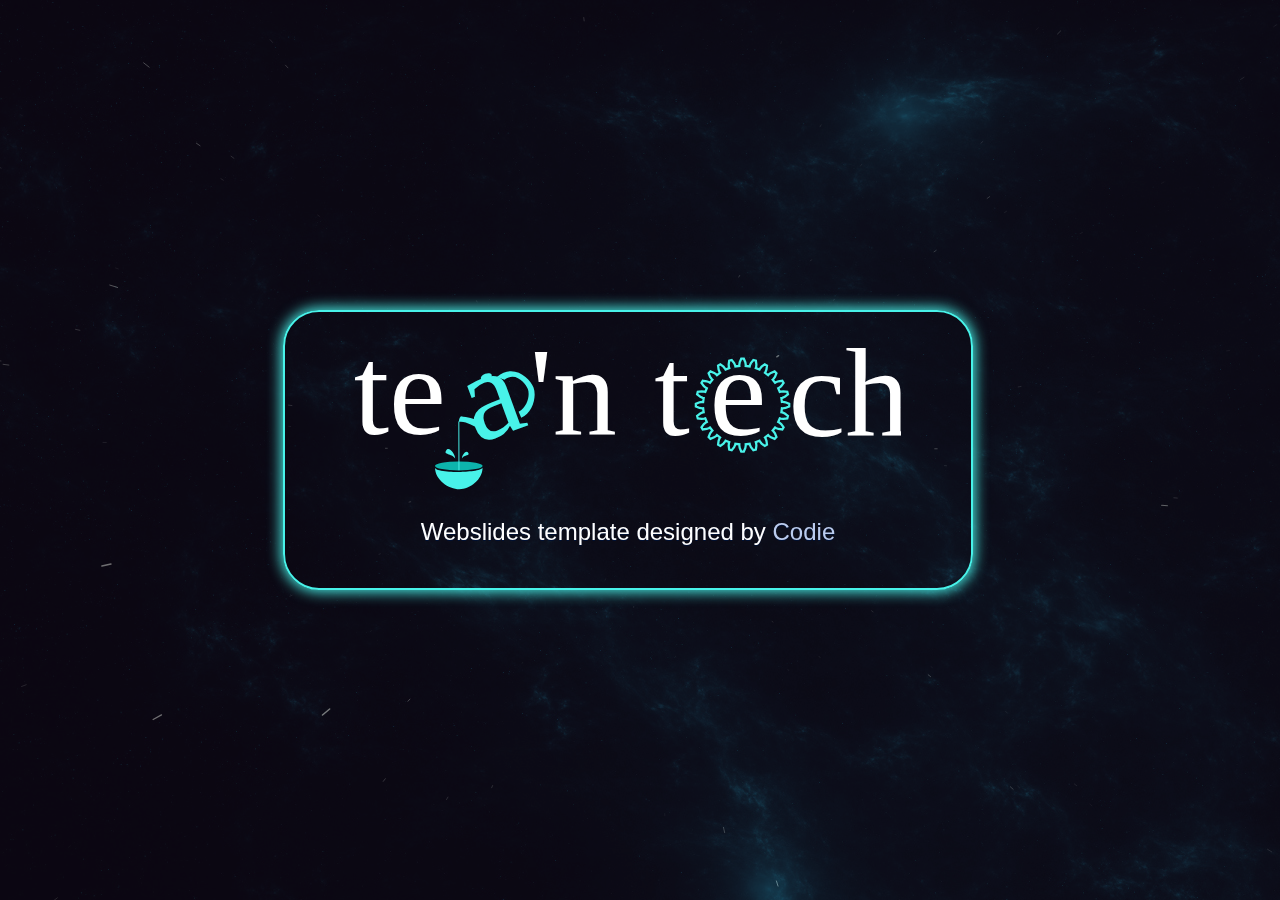
<file: index.html>
<!doctype html>
<html lang="en" prefix="og: http://ogp.me/ns#">

<head>
  <meta charset="utf-8">
  <meta name="viewport" content="width=device-width, initial-scale=1">

  <!-- SEO -->
  <title>Warp Webslides Template</title>
  <meta name="description" content="">

  <!-- Google Fonts -->
  <link
    href="https://fonts.googleapis.com/css?family=Roboto:100,100i,300,300i,400,400i,700,700i%7CMaitree:200,300,400,600,700&amp;subset=latin-ext"
    rel="stylesheet">

  <!-- CSS WebSlides -->
  <link rel="stylesheet" type='text/css' media='all' href="./css/webslides.css">

  <!-- Typewriter -->
  <script src="./js/typewriter.min.js"></script>

  <!-- JQUERY -->
  <script src="./js/jquery.min.js "></script>

  <!-- HIGHLIGHTS (code highlighting) -->
  <link rel="stylesheet" href="./css/highlight.css">
  <script src="./js/highlight.min.js"></script>

  <!-- Warpspeed -->
  <script src="./js/warpspeed.min.js"></script>

  <!-- JS -->
  <link rel="stylesheet" href="./css/tnt-webslides.css">
  <script src="./js/d3.min.js"></script>
  <script src="./js/tnt-webslides.js"></script>

</head>

<body style="background-image: url(./pix/background-large.jpg);">

  <canvas height="100%" width="100%" id="warp-slide" style="  
  position: absolute;
  display:  block;
  top: 0px;
  bottom: 0px;
  height: 100%;
  width: 100%;
opacity: 0.7;  ">
  </canvas>

  <main role="main">
    <article id="webslides" class="horizontal">

      <!-- SLIDE -->
      <section class="bg-apple warp">

        <div class="wrap aligncenter main-title-div">

          <div>
            <a href="https://www.youtube.com/channel/UCba194Pls_bHSqWoWMGoyzA">
              <img style="height:100%" src="./pix/tnt-logo-space.svg">
            </a>
          </div>
          <br>
          <!-- <hr> -->
          <div style=" padding-left: 1em; padding-right: 1em;">
            <div>
              <p class="text-intro">
                Webslides template designed by <a href="https://www.linkedin.com/in/constantin-diez/">Codie </a>
              </p>
            </div>
          </div>

        </div>

      </section>

      <!-- SLIDE -->
      <section class="bg-apple warp">
        <div class="warp aligncenter">
          <h1><strong>Why Webslides?</strong></h1>
        </div>
      </section>

      <!-- SLIDE -->
      <section class="bg-apple warp">
        <div class="wrap size-75">
          <h2>
            <strong>Interactive 3D Graphs</strong>
          </h2>
          <p>Playful and interactive discovery helps understanding</p>
          <div>
            <button onClick='loadIFrame(this,"./pix/car-frame.html","100%","720px")'>
              Load Graph
            </button>
          </div>
        </div>
      </section>

      <!-- SLIDE -->
      <section class="bg-apple warp">
        <div class="grid vertical-align size-60">
          <div class="column">
            <h1 class="left-item"><strong>Beautiful Slides</strong></h1>
          </div>
          <div class="column">
            <ul>
              <li class="right-item">
                <strong>Stunning</strong>
                <p>
                  Design living slides and discover
                  knowledge through playfulness.
                </p>
              </li>
              <li class="right-item">
                <strong>Efficient</strong>
                <p>
                  Clean and concise forces you to
                  transmit lean messages.
                </p>
              </li>
            </ul>
          </div>
        </div>
      </section>

      <!-- SLIDE -->
      <section class="bg-apple warp">
        <span class="background-left-bottom shadow-cyan-3"
          style="background-image:url('./pix/persons-jack-ma-small.png');"></span>

        <div class="grid size-80">

          <div class="column">
            <!-- empty -->
          </div>

          <div class="column space-container shadow-cyan-8">
            <blockquote class="text-quote">
              <p>I think we should teach our kids how to be more innovative, how to be more creative, and how to be
                more constructive, all the things machines can’t do.</p>
              <p><cite>Jack Ma (Alibaba Group Founder)</cite></p>
            </blockquote>
          </div>

        </div>
      </section>

      <!-- SLIDE -->
      <section class="bg-apple warp">
        <div class="wrap size-80">
          <div style="height: 70vh;">

            <h1 class="txt-center">
              <strong>Expandable Tabs</strong>
            </h1>

            <div class="tabs-animated">
              <div class="tab">
                <a href="#" style="font-size: 1.5em;">
                  <strong>
                    Passion
                  </strong>
                </a>
                <div class="content center-items-flex">
                  <ul class="list-tnt">
                    <li>Find a topic you love</li>
                    <li>Master it</li>
                    <li>Share what you have learned</li>
                  </ul>
                </div>
              </div>

              <div class="tab">
                <a href="#" style="font-size: 1.5em;">
                  <strong>
                    Discipline
                  </strong>
                </a>
                <div class="content center-items-flex">
                  <ul class="list-tnt">
                    <li>Build a routine</li>
                    <li>Question your routine regularly</li>
                    <li>Alter and adapt</li>
                  </ul>
                </div>
              </div>

              <div class="tab">
                <a href="#" style="font-size: 1.5em;">
                  <strong>
                    Free Mindedness
                  </strong>
                </a>
                <div class="content center-items-flex">
                  <ul class="list-tnt">
                    <li>You can do anything you want</li>
                    <li>Learn from nature</li>
                    <li>Find out who you are</li>
                    <li>Travel the path of self-discovery</li>
                  </ul>
                </div>
              </div>
            </div>

          </div>
        </div>
      </section>


      <!-- SLIDE -->
      <section class="bg-apple warp">
        <span data-step-count="1"></span>

        <div class="wrap size-75 grid">
          <div class="column txt-center center-items-margin">
            <h1>
              <strong>Animations</strong>
            </h1>
          </div>

          <div class="column" style="display:flex; flex-direction: row; align-items:center;">

            <div class="center-items-flex">
              <h4>Step One</h4>
              <table style="width: 200px;">
                <tr>
                  <td>Duration</td>
                  <td>20-30s</td>
                </tr>
                <tr>
                  <td>Idle</td>
                  <td>70%</td>
                </tr>
              </table>
            </div>

            <div class="animate-show-visibility" data-step="1"
              style="display:flex; flex-direction:column; margin-left: 3rem;">
              <h3>&rightarrow;</h3>
            </div>

            <div class="animate-show-visibility center-items-flex" data-step="1" style="margin-left: 3rem;">
              <h4>Step Two</h4>
              <table style="width: 200px;">
                <tr>
                  <td>Duration</td>
                  <td>10-15s</td>
                </tr>
                <tr>
                  <td>Idle</td>
                  <td>20%</td>
                </tr>

              </table>
            </div>

          </div>
        </div>
      </section>

      <!-- SLIDE -->
      <section class="bg-apple warp">
        <div class="warp aligncenter">
          <h1 id="typewriter-heading"><strong></strong></h1>
        </div>
      </section>

      <!-- SLIDE -->
      <section class="bg-apple warp">
        <div class="wrap size-75 ">
          <h1>
            <strong>Interactive Examples</strong>
          </h1>
          <p>Draw points in different colors to see a corresponding decision tree.</p>
          <div>
            <button onClick='loadIFrame(this,"./pix/treeapp.html","100%","650px")'>
              Load App
            </button>
          </div>
        </div>
      </section>

      <!-- SLIDE -->
      <section class="bg-apple warp">

        <div class="wrap vertical-align size-75 grid">
          <div class="column txt-center">
            <h1>
              <strong>Code Highlighting</strong>
            </h1>
            <hr>
            <p>Beautiful code highlighting with highlight.js</p>
          </div>
          <div class="column">
            <pre class="shadow-cyan-8">
<code class="python">  >>> # list comprehension ❤️
  >>> data = [ii for ii in range(10)]

  >>> # best code ever
  >>> print("hello world")
  hello world

  >>> # some math
  >>> import numpy as np
  >>> x = np.random.random((30, 3))
</code>  
</pre>
          </div>
        </div>
        <script>
          hljs.initHighlightingOnLoad();
        </script>
      </section>

      <!-- SLIDE -->
      <section class="bg-apple warp">
        <div class="wrap size-70">
          <h3>Galleries</h3>
          <ul class="flexblock gallery vertical-align">
            <li>
              <figure>
                <img style="height: 300px" class="shadow-blue-8" src="./pix/manuel-image.png">
                <figcaption>
                  <h2>Manuel</h2>
                  <p>Odd dude who loves tea.</p>
                </figcaption>
              </figure>
            </li>
            <li>
              <figure>
                <img class="shadow-blue-8" style="height: 300px" src="./pix/codie-image.png">
                <figcaption>
                  <h2>Codie</h2>
                  <p>Another odd dude who loves tea.</p>
                </figcaption>
              </figure>
            </li>
            <li>
              <figure>
                <img style="border: 1px solid #ffffff54; height: 300px;" src="./pix/tea-ceremony.jpg">
                <figcaption>
                  <h2>Tea</h2>
                  <p>The love of our life.</p>
                </figcaption>
              </figure>
            </li>
          </ul>
        </div>
      </section>

      <!-- SLIDE -->
      <section class="bg-apple warp">
        <div class="warp aligncenter">
          <h1><strong>Tell your story as it deserves</strong></h1>
        </div>
      </section>


    </article>
  </main> <!-- end main -->

  <!-- A global footer

     <footer role="contentinfo ">
      <div class="wrap ">
        <p>An <a href="https://github.com/webslides/webslides ">open source solution</a>, by <a href="https://twitter.com/webslides ">@webslides</a>.</p>
      </div>
    </footer>  -->

  <!-- Required -->
  <script src="./js/webslides.js "></script>
  <script src="./js/webslides-animation.js"></script>
  <script>
    const WARP_SPEED_MAX = 14;
    const WARP_SPEED_NORMAL = 0.75;

    window.onload = function () {
      window.warpspeed = new WarpSpeed('warp-slide', {
        // "speed": 0.7,
        "speed": WARP_SPEED_NORMAL,
        "speedAdjFactor": 0.06,
        "density": 0.7,
        "shape": "circle",
        "warpEffect": true,
        "warpEffectLength": 5,
        "depthFade": true,
        "starSize": 3,
        "backgroundColor": "hsl(263,45%,7%)",
        "starColor": "#C7C7C7"
      })
      // window.warpspeed.SPEED = 10
    }

    $("article")[0].addEventListener("ws:slide-change", (evt) => {

      // prevents error message on startup
      if (window.warpspeed !== undefined) {
        window.warpspeed.TARGET_SPEED = WARP_SPEED_MAX;
        setTimeout(() => {
          window.warpspeed.TARGET_SPEED = WARP_SPEED_NORMAL;
        }, 300)
      }
    })

    // try to connect elements on each slide change
    $("article")[0].addEventListener("ws:slide-change", () => {
      connectDivs(".left-item", '.right-item');
    })

    window.ws = new WebSlides();
    new WebSlidesAnimation(window.ws);

    // animated tabs
    $('.tabs-animated .tab').click(function () {
      $('.tabs-animated  .tab.active').removeClass('active');
      $(this).closest('.tabs-animated .tab').addClass('active');
      return false;
    });
  </script>

  <!-- Typewriter -->
  <script>
    const app = document.getElementById('typewriter-heading');

    const typewriter = new Typewriter(app, {
      loop: true,
      wrapperClassName: "space-typewriter",
      cursorClassName: "space-typewriter cursor",
    });

    typewriter.typeString('Suspenseful Animations')
      .pauseFor(1000)
      .deleteChars(10)
      .typeString("Stories")
      .pauseFor(1000)
      .deleteAll()
      .start();
  </script>

  <!-- INLINE SVG -->
  <script>
    $(function () {
      jQuery('img.inline-svg').each(function () {
        var $img = jQuery(this);
        var imgID = $img.attr('id');
        var imgClass = $img.attr('class');
        var imgURL = $img.attr('src');

        jQuery.get(imgURL, function (data) {

          // Get the SVG tag, ignore the rest
          var $svg = jQuery(data).find('svg');

          // Add replaced image's ID to the new SVG
          if (typeof imgID !== 'undefined') {
            $svg = $svg.attr('id', imgID);
          }
          // Add replaced image's classes to the new SVG
          if (typeof imgClass !== 'undefined') {
            $svg = $svg.attr('class', imgClass + ' replaced-svg');
          }

          // Remove any invalid XML tags as per http://validator.w3.org
          $svg = $svg.removeAttr('xmlns:a');

          // Check if the viewport is set, else we gonna set it if we can.
          if (!$svg.attr('viewBox') && $svg.attr('height') && $svg.attr('width')) {
            $svg.attr('viewBox', '0 0 ' + $svg.attr('height') + ' ' + $svg.attr('width'))
          }

          // fit to container
          $svg.attr("width", "100%");
          $svg.attr("height", "100%");

          // Replace image with new SVG
          $img.replaceWith($svg);

        }, 'xml');

      });
    });
  </script>

</body>

</html>
</file>
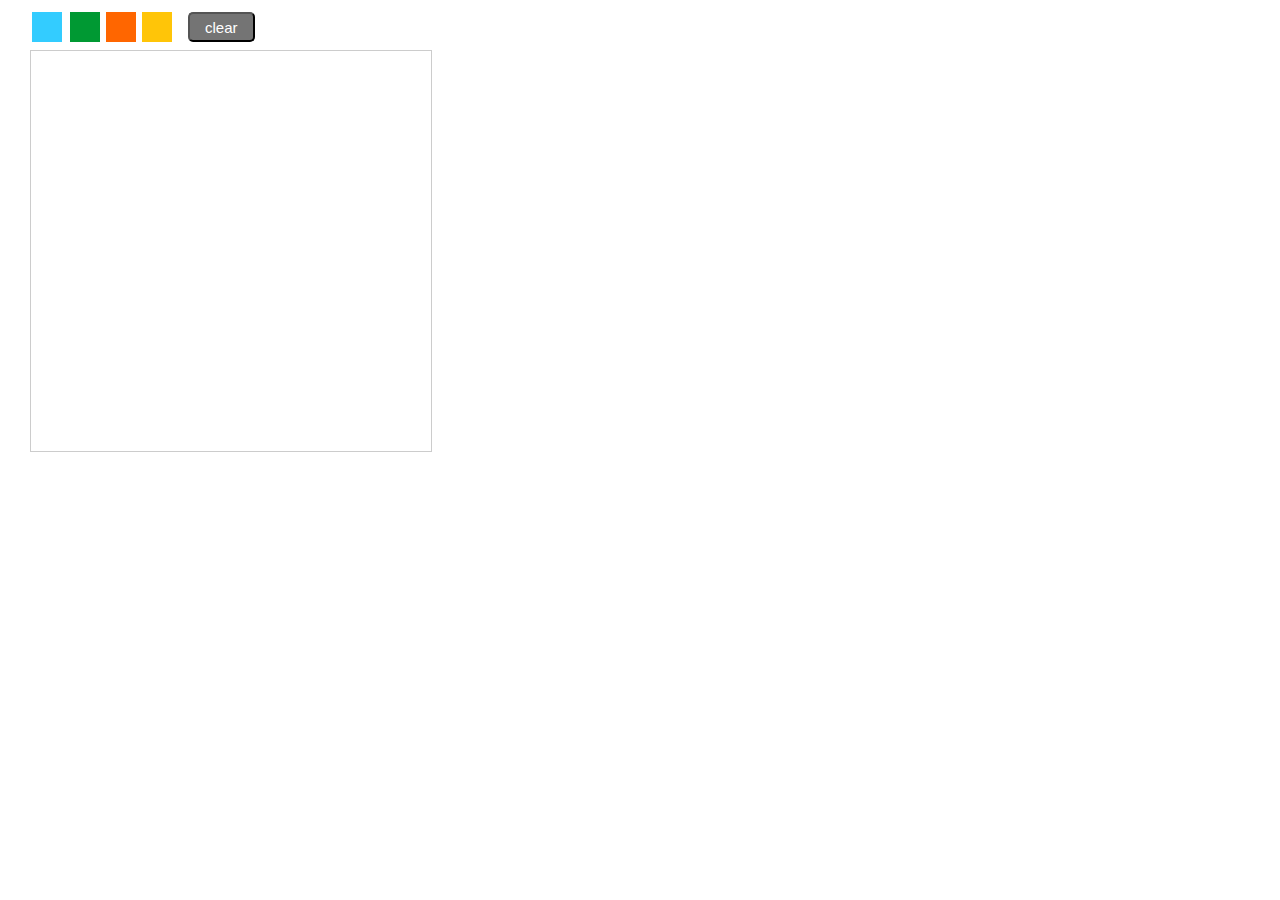
<file: pix/treeapp.html>
<!doctype html>
<html lang="en" prefix="og: http://ogp.me/ns#">

<head>
    <meta charset="utf-8">
    <meta name="viewport" content="width=device-width, initial-scale=1">

    <script>
        var dt = (function () {

            /**
             * Creates an instance of DecisionTree
             *
             * @constructor
             * @param builder - contains training set and
             *                  some configuration parameters
             */
            function DecisionTree(builder) {
                this.root = buildDecisionTree({
                    trainingSet: builder.trainingSet,
                    ignoredAttributes: arrayToHashSet(builder.ignoredAttributes),
                    categoryAttr: builder.categoryAttr || 'category',
                    minItemsCount: builder.minItemsCount || 1,
                    entropyThrehold: builder.entropyThrehold || 0.01,
                    maxTreeDepth: builder.maxTreeDepth || 70
                });
            }

            DecisionTree.prototype.predict = function (item) {
                return predict(this.root, item);
            }

            /**
             * Creates an instance of RandomForest
             * with specific number of trees
             *
             * @constructor
             * @param builder - contains training set and some
             *                  configuration parameters for
             *                  building decision trees
             */
            function RandomForest(builder, treesNumber) {
                this.trees = buildRandomForest(builder, treesNumber);
            }

            RandomForest.prototype.predict = function (item) {
                return predictRandomForest(this.trees, item);
            }

            /**
             * Transforming array to object with such attributes 
             * as elements of array (afterwards it can be used as HashSet)
             */
            function arrayToHashSet(array) {
                var hashSet = {};
                if (array) {
                    for (var i in array) {
                        var attr = array[i];
                        hashSet[attr] = true;
                    }
                }
                return hashSet;
            }

            /**
             * Calculating how many objects have the same 
             * values of specific attribute.
             *
             * @param items - array of objects
             *
             * @param attr  - variable with name of attribute, 
             *                which embedded in each object
             */
            function countUniqueValues(items, attr) {
                var counter = {};

                // detecting different values of attribute
                for (var i = items.length - 1; i >= 0; i--) {
                    // items[i][attr] - value of attribute
                    counter[items[i][attr]] = 0;
                }

                // counting number of occurrences of each of values
                // of attribute
                for (var i = items.length - 1; i >= 0; i--) {
                    counter[items[i][attr]] += 1;
                }

                return counter;
            }

            /**
             * Calculating entropy of array of objects 
             * by specific attribute.
             *
             * @param items - array of objects
             *
             * @param attr  - variable with name of attribute, 
             *                which embedded in each object
             */
            function entropy(items, attr) {
                // counting number of occurrences of each of values
                // of attribute
                var counter = countUniqueValues(items, attr);

                var entropy = 0;
                var p;
                for (var i in counter) {
                    p = counter[i] / items.length;
                    entropy += -p * Math.log(p);
                }

                return entropy;
            }

            /**
             * Splitting array of objects by value of specific attribute, 
             * using specific predicate and pivot.
             *
             * Items which matched by predicate will be copied to 
             * the new array called 'match', and the rest of the items 
             * will be copied to array with name 'notMatch'
             *
             * @param items - array of objects
             *
             * @param attr  - variable with name of attribute,
             *                which embedded in each object
             *
             * @param predicate - function(x, y) 
             *                    which returns 'true' or 'false'
             *
             * @param pivot - used as the second argument when 
             *                calling predicate function:
             *                e.g. predicate(item[attr], pivot)
             */
            function split(items, attr, predicate, pivot) {
                var match = [];
                var notMatch = [];

                var item,
                    attrValue;

                for (var i = items.length - 1; i >= 0; i--) {
                    item = items[i];
                    attrValue = item[attr];

                    if (predicate(attrValue, pivot)) {
                        match.push(item);
                    } else {
                        notMatch.push(item);
                    }
                };

                return {
                    match: match,
                    notMatch: notMatch
                };
            }

            /**
             * Finding value of specific attribute which is most frequent
             * in given array of objects.
             *
             * @param items - array of objects
             *
             * @param attr  - variable with name of attribute, 
             *                which embedded in each object
             */
            function mostFrequentValue(items, attr) {
                // counting number of occurrences of each of values
                // of attribute
                var counter = countUniqueValues(items, attr);

                var mostFrequentCount = 0;
                var mostFrequentValue;

                for (var value in counter) {
                    if (counter[value] > mostFrequentCount) {
                        mostFrequentCount = counter[value];
                        mostFrequentValue = value;
                    }
                };

                return mostFrequentValue;
            }

            var predicates = {
                '==': function (a, b) { return a == b },
                '>=': function (a, b) { return a >= b }
            };

            /**
             * Function for building decision tree
             */
            function buildDecisionTree(builder) {

                var trainingSet = builder.trainingSet;
                var minItemsCount = builder.minItemsCount;
                var categoryAttr = builder.categoryAttr;
                var entropyThrehold = builder.entropyThrehold;
                var maxTreeDepth = builder.maxTreeDepth;
                var ignoredAttributes = builder.ignoredAttributes;

                if ((maxTreeDepth == 0) || (trainingSet.length <= minItemsCount)) {
                    // restriction by maximal depth of tree
                    // or size of training set is to small
                    // so we have to terminate process of building tree
                    return {
                        category: mostFrequentValue(trainingSet, categoryAttr)
                    };
                }

                var initialEntropy = entropy(trainingSet, categoryAttr);

                if (initialEntropy <= entropyThrehold) {
                    // entropy of training set too small
                    // (it means that training set is almost homogeneous),
                    // so we have to terminate process of building tree
                    return {
                        category: mostFrequentValue(trainingSet, categoryAttr)
                    };
                }

                // used as hash-set for avoiding the checking of split by rules
                // with the same 'attribute-predicate-pivot' more than once
                var alreadyChecked = {};

                // this variable expected to contain rule, which splits training set
                // into subsets with smaller values of entropy (produces informational gain)
                var bestSplit = { gain: 0 };

                const attributes = trainingSet.length ? Object.keys(trainingSet[0]) : Array(0);
                for (var iAttr = attributes.length - 1; iAttr >= 0; iAttr--) {
                    attr = attributes[iAttr];

                    // iterating over all attributes of item
                    // for (var attr in item) {
                    if ((attr == categoryAttr) || ignoredAttributes[attr]) {
                        continue;
                    }

                    // sort dataset according to current attribute
                    // PERFORMANCE KILLER!
                    trainingSet = trainingSet.sort((a, b) => a < b);

                    for (var i = trainingSet.length - 1; i >= 0; i--) {

                        var item = trainingSet[i];
                        var next_item = i >= 0 ? trainingSet[i - 1] : undefined;

                        // let the pivot be the middle element between
                        // this item and the next one (better looking splits)
                        var pivot = next_item ? (item[attr] + next_item[attr]) / 2 : item[attr];

                        // pick the predicate
                        // depending on the type of the attribute value
                        var predicateName;
                        if (typeof pivot == 'number') {
                            predicateName = '>=';
                        } else {
                            // there is no sense to compare non-numeric attributes
                            // so we will check only equality of such attributes
                            predicateName = '==';
                        }

                        var attrPredPivot = attr + predicateName + pivot;
                        if (alreadyChecked[attrPredPivot]) {
                            // skip such pairs of 'attribute-predicate-pivot',
                            // which been already checked
                            continue;
                        }
                        alreadyChecked[attrPredPivot] = true;

                        var predicate = predicates[predicateName];

                        // splitting training set by given 'attribute-predicate-value'
                        var currSplit = split(trainingSet, attr, predicate, pivot);

                        // calculating entropy of subsets
                        var matchEntropy = entropy(currSplit.match, categoryAttr);
                        var notMatchEntropy = entropy(currSplit.notMatch, categoryAttr);

                        // calculating informational gain
                        var newEntropy = 0;
                        newEntropy += matchEntropy * currSplit.match.length;
                        newEntropy += notMatchEntropy * currSplit.notMatch.length;
                        newEntropy /= trainingSet.length;
                        var currGain = initialEntropy - newEntropy;

                        if (currGain > bestSplit.gain) {
                            // remember pairs 'attribute-predicate-value'
                            // which provides informational gain
                            bestSplit = currSplit;
                            bestSplit.predicateName = predicateName;
                            bestSplit.predicate = predicate;
                            bestSplit.attribute = attr;
                            bestSplit.pivot = pivot;
                            bestSplit.gain = currGain;
                        }
                    }
                }

                /*
                for (var i = trainingSet.length - 1; i >= 0; i--) {
 
                    var item = trainingSet[i];
                    // var next_item = i > 0 ? trainingSet[i - 1] : undefined;
 
                    // iterating over all attributes of item
                    for (var attr in item) {
 
                        if ((attr == categoryAttr) || ignoredAttributes[attr]) {
                            continue;
                        }
 
                        // let the value of current attribute be the pivot
                        var pivot = item[attr];
                        // var pivot = next_item ? (item[attr] + next_item[attr]) / 2 : item[attr];
 
                        // pick the predicate
                        // depending on the type of the attribute value
                        var predicateName;
                        if (typeof pivot == 'number') {
                            predicateName = '>=';
                        } else {
                            // there is no sense to compare non-numeric attributes
                            // so we will check only equality of such attributes
                            predicateName = '==';
                        }
 
                        var attrPredPivot = attr + predicateName + pivot;
                        if (alreadyChecked[attrPredPivot]) {
                            // skip such pairs of 'attribute-predicate-pivot',
                            // which been already checked
                            continue;
                        }
                        alreadyChecked[attrPredPivot] = true;
 
                        var predicate = predicates[predicateName];
 
                        // splitting training set by given 'attribute-predicate-value'
                        var currSplit = split(trainingSet, attr, predicate, pivot);
 
                        // calculating entropy of subsets
                        var matchEntropy = entropy(currSplit.match, categoryAttr);
                        var notMatchEntropy = entropy(currSplit.notMatch, categoryAttr);
 
                        // calculating informational gain
                        var newEntropy = 0;
                        newEntropy += matchEntropy * currSplit.match.length;
                        newEntropy += notMatchEntropy * currSplit.notMatch.length;
                        newEntropy /= trainingSet.length;
                        var currGain = initialEntropy - newEntropy;
 
                        if (currGain > bestSplit.gain) {
                            // remember pairs 'attribute-predicate-value'
                            // which provides informational gain
                            bestSplit = currSplit;
                            bestSplit.predicateName = predicateName;
                            bestSplit.predicate = predicate;
                            bestSplit.attribute = attr;
                            bestSplit.pivot = pivot;
                            bestSplit.gain = currGain;
                        }
                    }
                }
                */

                if (!bestSplit.gain) {
                    // can't find optimal split
                    return { category: mostFrequentValue(trainingSet, categoryAttr) };
                }

                // building subtrees

                builder.maxTreeDepth = maxTreeDepth - 1;

                builder.trainingSet = bestSplit.match;
                var matchSubTree = buildDecisionTree(builder);

                builder.trainingSet = bestSplit.notMatch;
                var notMatchSubTree = buildDecisionTree(builder);

                return {
                    attribute: bestSplit.attribute,
                    predicate: bestSplit.predicate,
                    predicateName: bestSplit.predicateName,
                    pivot: bestSplit.pivot,
                    match: matchSubTree,
                    notMatch: notMatchSubTree,
                    matchedCount: bestSplit.match.length,
                    notMatchedCount: bestSplit.notMatch.length
                };
            }

            /**
             * Classifying item, using decision tree
             */
            function predict(tree, item) {
                var attr,
                    value,
                    predicate,
                    pivot;

                // Traversing tree from the root to leaf
                while (true) {

                    if (tree.category) {
                        // only leafs contains predicted category
                        return tree.category;
                    }

                    attr = tree.attribute;
                    value = item[attr];

                    predicate = tree.predicate;
                    pivot = tree.pivot;

                    // move to one of subtrees
                    if (predicate(value, pivot)) {
                        tree = tree.match;
                    } else {
                        tree = tree.notMatch;
                    }
                }
            }

            /**
             * Building array of decision trees
             */
            function buildRandomForest(builder, treesNumber) {
                var items = builder.trainingSet;

                // creating training sets for each tree
                var trainingSets = [];
                for (var t = 0; t < treesNumber; t++) {
                    trainingSets[t] = [];
                }
                for (var i = items.length - 1; i >= 0; i--) {
                    // assigning items to training sets of each tree
                    // using 'round-robin' strategy
                    var correspondingTree = i % treesNumber;
                    trainingSets[correspondingTree].push(items[i]);
                }

                // building decision trees
                var forest = [];
                for (var t = 0; t < treesNumber; t++) {
                    builder.trainingSet = trainingSets[t];

                    var tree = new DecisionTree(builder);
                    forest.push(tree);
                }
                return forest;
            }

            /**
             * Each of decision tree classifying item
             * ('voting' that item corresponds to some class).
             *
             * This function returns hash, which contains 
             * all classifying results, and number of votes 
             * which were given for each of classifying results
             */
            function predictRandomForest(forest, item) {
                var result = {};
                for (var i in forest) {
                    var tree = forest[i];
                    var prediction = tree.predict(item);
                    result[prediction] = result[prediction] ? result[prediction] + 1 : 1;
                }
                return result;
            }

            var exports = {};
            exports.DecisionTree = DecisionTree;
            exports.RandomForest = RandomForest;
            return exports;
        })();
    </script>

    <style>
        #main {
            display: flex;
            flex-direction: row;
        }

        canvas {
            border: 1px solid #ccc;
            margin: 30px;
            margin-top: 5px;
        }

        .color-select {
            margin: 1px;
            margin-top: 10px;
            width: 30px;
            height: 30px;
            display: inline-block;
        }

        .color-select:first-child {
            margin-left: 30px;
        }

        .clearBtn {
            margin-top: 12px;
            margin-left: 15px;
            -moz-border-radius: 5px;
            -webkit-border-radius: 5px;
            border-radius: 5px;
            color: white;
            background-color: rgba(53, 53, 53, 0.69);
            font-size: 15px;
            text-decoration: none;
            cursor: poiner;
            height: 30px;
            position: absolute;
            padding-left: 1em;
            padding-right: 1em;
        }

        /*
 Transforming nested lists to pretty tree
 
 <div class="tree">
    <ul>
        <li>
            <ul>
            ...
            </ul>
        </li>
        ...
    </ul>
 </div>
 
Source: http://thecodeplayer.com/walkthrough/css3-family-tree

Some other advices about displaying trees: http://stackoverflow.com/questions/1695115/how-do-i-draw-the-lines-of-a-family-tree-using-html-css
*/

        * {
            margin: 0;
            padding: 0;
        }

        .tree ul {
            padding-top: 20px;
            position: relative;

            transition: all 0.5s;
            -webkit-transition: all 0.5s;
            -moz-transition: all 0.5s;
        }

        .tree li {
            white-space: nowrap;
            float: left;
            text-align: center;
            list-style-type: none;
            position: relative;
            padding: 20px 5px 0 5px;

            transition: all 0.5s;
            -webkit-transition: all 0.5s;
            -moz-transition: all 0.5s;
        }

        /*We will use ::before and ::after to draw the connectors*/

        .tree li::before,
        .tree li::after {
            content: '';
            position: absolute;
            top: 0;
            right: 50%;
            border-top: 1px solid #ccc;
            width: 50%;
            height: 20px;
        }

        .tree li::after {
            right: auto;
            left: 50%;
            border-left: 1px solid #ccc;
        }

        /*We need to remove left-right connectors from elements without
 any siblings*/
        .tree li:only-child::after,
        .tree li:only-child::before {
            display: none;
        }

        /*Remove space from the top of single children*/
        .tree li:only-child {
            padding-top: 0;
        }

        /*Remove left connector from first child and
 right connector from last child*/
        .tree li:first-child::before,
        .tree li:last-child::after {
            border: 0 none;
        }

        /*Adding back the vertical connector to the last nodes*/
        .tree li:last-child::before {
            border-right: 1px solid #ccc;
            border-radius: 0 5px 0 0;
            -webkit-border-radius: 0 5px 0 0;
            -moz-border-radius: 0 5px 0 0;
        }

        .tree li:first-child::after {
            border-radius: 5px 0 0 0;
            -webkit-border-radius: 5px 0 0 0;
            -moz-border-radius: 5px 0 0 0;
        }

        /*Time to add downward connectors from parents*/
        .tree ul ul::before {
            content: '';
            position: absolute;
            top: 0;
            left: 50%;
            border-left: 1px solid #ccc;
            width: 0;
            height: 20px;
        }

        .tree li a {
            color: black;
            border: 1px solid #ccc;
            padding: 5px 10px;
            text-decoration: none;
            /* color: #c8e4f8; */
            font-family: arial, verdana, tahoma;
            font-size: 18px;
            display: inline-block;
            background: #c8e4f8;

            border-radius: 5px;
            -webkit-border-radius: 5px;
            -moz-border-radius: 5px;

            transition: all 0.5s;
            -webkit-transition: all 0.5s;
            -moz-transition: all 0.5s;
        }

        /*Time for some hover effects*/
        /*We will apply the hover effect the the lineage of the element also*/
        /* .tree li a:hover,
        .tree li a:hover+ul li a {
            background: #c8e4f8;
            color: #000;
            border: 1px solid #94a0b4;
        } */

        /*Connector styles on hover*/
        .tree li a:hover+ul li::after,
        .tree li a:hover+ul li::before,
        .tree li a:hover+ul::before,
        .tree li a:hover+ul ul::before {
            border-color: #94a0b4;
        }

        /*Thats all. I hope you enjoyed it.
 Thanks :)*/
    </style>
</head>

<body>
    <div id="main">

        <!-- Drawing -->
        <div>
            <div class="color-select" label="#33CCFF">&nbsp;</div>
            <div class="color-select" label="#009933">&nbsp;</div>
            <div class="color-select" label="#FF6600">&nbsp;</div>
            <div class="color-select" label="#FFC508">&nbsp;</div>

            <button id="clearBtn" class="clearBtn">clear</button>
            <br />

            <canvas id="myCanvas" width="400" height="400"></canvas>
            <br />
        </div>

        <!-- Tree Viz -->
        <div>
            <div class="tree" id="displayTree"></div>
        </div>

    </div>


    <script>
        // var dt = function () { 
        //     function p(a) { 
        //         var c = {}; 
        //         if (a.ignoredAttributes) 
        //             for (var d in a.ignoredAttributes) 
        //                 c[a.ignoredAttributes[d]] = !0; 
        //                 this.root = v({ trainingSet: a.trainingSet, ignoredAttributes: c, categoryAttr: a.categoryAttr || "category", minItemsCount: a.minItemsCount || 1, entropyThrehold: a.entropyThrehold || 0.01, maxTreeDepth: a.maxTreeDepth || 70 }) } function q(a, c) { for (var d = a.trainingSet, e = [], b = 0; b < c; b++)e[b] = []; for (b = 0; b < d.length; b++)e[b % c].push(d[b]); d = []; for (b = 0; b < c; b++) { a.trainingSet = e[b]; var f = new p(a); d.push(f) } this.trees = d } function r(a, c) { var d = {}, e; for (e in a) { var b = a[e][c]; d[b] = d[b] ? d[b] + 1 : 1 } return d } function w(a, c) { var d = r(a, c), e = 0, b; for (b in d) var f = d[b] / a.length, e = e + -f * Math.log(f); return e } function x(a, c) { var d = r(a, c), e = 0, b, f; for (f in d) d[f] > e && (e = d[f], b = f); return b } function v(a) { var c = a.trainingSet, d = a.minItemsCount, e = a.categoryAttr, b = a.entropyThrehold, f = a.maxTreeDepth, p = a.ignoredAttributes; if (0 == f || c.length <= d) return { category: x(c, e) }; d = w(c, e); if (d <= b) return { category: x(c, e) }; var b = { gain: 0 }, m = {}, n; for (n in c) { var q = c[n], k; for (k in q) if (k != e && !p[k]) { var t = q[k], u; u = "number" == typeof t ? ">=" : "=="; var s = k + u + t; if (!m[s]) { m[s] = !0; var s = C[u], g; g = c; var l = k, y = s, h = t, r = [], A = [], B = void 0; for (B in g) { var z = g[B]; y(z[l], h) ? r.push(z) : A.push(z) } g = { match: r, notMatch: A }; l = w(g.match, e); y = w(g.notMatch, e); h = 0; h += l * g.match.length; h += y * g.notMatch.length; h /= c.length; l = d - h; l > b.gain && (b = g, b.predicateName = u, b.predicate = s, b.attribute = k, b.pivot = t, b.gain = l) } } } if (!b.gain) return { category: x(c, e) }; a.maxTreeDepth = f - 1; a.trainingSet = b.match; c = v(a); a.trainingSet = b.notMatch; a = v(a); return { attribute: b.attribute, predicate: b.predicate, predicateName: b.predicateName, pivot: b.pivot, match: c, notMatch: a, matchedCount: b.match.length, notMatchedCount: b.notMatch.length } } function m(a, c) { if (a.category) return a.category; var d = a.predicate; return d(c[a.attribute], a.pivot) ? m(a.match, c) : m(a.notMatch, c) } var C = { "==": function (a, c) { return a == c }, ">=": function (a, c) { return a >= c } }; p.prototype.predict = function (a) { return m(this.root, a) }; q.prototype.predict = function (a) { var c = this.trees, d = {}, e; for (e in c) { var b = c[e].predict(a); d[b] = d[b] ? d[b] + 1 : 1 } return d }; var n = {}; n.DecisionTree = p; n.RandomForest = q; return n }();

        var canv = document.getElementById('myCanvas');
        var clearBtn = document.getElementById('clearBtn');
        var context = canv.getContext('2d');
        var displayTreeDiv = document.getElementById('displayTree');

        var NOT_SELECTED_COLOR_STYLE = 'none';
        var SELECTED_COLOR_STYLE = '2px solid white';
        var NOT_SELECTED_FILTER_STYLE = 'none';
        var SELECTED_FILTER_STYLE = 'blur(0px) drop-shadow(0 0 4px ';
        var FILTER_STYLE_CLOSE = ')';

        var colorSelectElements = document.getElementsByClassName('color-select');
        for (var i = 0; i < colorSelectElements.length; i++) {
            colorSelectElements[i].style.backgroundColor = colorSelectElements[i].getAttribute('label');
            colorSelectElements[i].style.border = NOT_SELECTED_COLOR_STYLE;
            // colorSelectElements[i].style.filter = NOT_SELECTED_FILTER_STYLE;
        }

        var color = colorSelectElements[0].getAttribute('label');
        var POINT_RADIUS = 3;
        var points = [];
        var tree = null;
        var MAX_ALPHA = 128;
        var addingPoints = false;

        colorSelectElements[0].style.border = SELECTED_COLOR_STYLE;
        // colorSelectElements[0].style.filter = SELECTED_FILTER_STYLE
        //     + colorSelectElements[0].style.backgroundColor
        //     + FILTER_STYLE_CLOSE;

        canv.addEventListener('mousedown', enableAddingPointsListener, false);

        canv.addEventListener('mouseup', rebuildForestListener, false);

        canv.addEventListener('mouseout', rebuildForestListener, false);

        canv.addEventListener('mousemove', addPointsListener, false);


        for (var i = 0; i < colorSelectElements.length; i++) {
            colorSelectElements[i].addEventListener('click', selectColorListener, false);
        }

        clearBtn.addEventListener('click', clearCanvasListener, false);

        function enableAddingPointsListener(e) {
            e.preventDefault();
            addingPoints = true;
        }

        function addPointsListener(e) {
            if (addingPoints) {
                var x = e.offsetX ? e.offsetX : (e.layerX - canv.offsetLeft);
                var y = e.offsetY ? e.offsetY : (e.layerY - canv.offsetTop);

                drawCircle(context, x, y, POINT_RADIUS, color);
                points.push({
                    x: x,
                    y: y,
                    color: color
                });
            }
        }

        function rebuildForestListener(e) {

            if (!addingPoints) return;

            if (points.length == 0) return;

            addingPoints = false;


            var threshold = Math.floor(points.length / 100);
            threshold = (threshold > 1) ? threshold : 1;

            tree = new dt.DecisionTree({
                trainingSet: points,
                categoryAttr: 'color',
                minItemsCount: threshold
            });

            displayTreePredictions();
            displayPoints();

            displayTreeDiv.innerHTML = treeToHtml(tree.root);
        }

        function displayTreePredictions() {
            context.clearRect(0, 0, canv.width, canv.height);
            var imageData = context.getImageData(0, 0, canv.width, canv.height);

            for (var x = 0; x < canv.width; x++) {
                for (var y = 0; y < canv.height; y++) {
                    var predictedHexColor = tree.predict({
                        x: x,
                        y: y
                    });
                    putPixel(imageData, canv.width, x, y, predictedHexColor, MAX_ALPHA);
                }
            }

            context.putImageData(imageData, 0, 0);
        }

        function displayPoints() {
            for (var p in points) {
                drawCircle(context, points[p].x, points[p].y, POINT_RADIUS, points[p].color);
            }
        }

        function drawCircle(context, x, y, radius, hexColor) {
            context.beginPath();
            context.arc(x, y, radius, 0, 2 * Math.PI, false);

            var c = hexToRgb(hexColor)
            context.fillStyle = 'rgb(' + c.r + ',' + c.g + ',' + c.b + ')';

            context.fill();
            context.closePath();
            context.stroke();
        }

        function putPixel(imageData, width, x, y, hexColor, alpha) {
            var c = hexToRgb(hexColor);
            var indx = (y * width + x) * 4;

            var currAlpha = imageData.data[indx + 3];

            imageData.data[indx + 0] = (c.r * alpha + imageData.data[indx + 0] * currAlpha) / (alpha + currAlpha);
            imageData.data[indx + 1] = (c.g * alpha + imageData.data[indx + 1] * currAlpha) / (alpha + currAlpha);
            imageData.data[indx + 2] = (c.b * alpha + imageData.data[indx + 2] * currAlpha) / (alpha + currAlpha);
            imageData.data[indx + 3] = alpha + currAlpha;
        }

        function selectColorListener(event) {
            color = this.getAttribute('label');

            for (var i = 0; i < colorSelectElements.length; i++) {
                colorSelectElements[i].style.border = NOT_SELECTED_COLOR_STYLE;
                // colorSelectElements[i].style.filter = NOT_SELECTED_FILTER_STYLE;
            }

            this.style.border = SELECTED_COLOR_STYLE;
            // this.style.filter = SELECTED_FILTER_STYLE + this.style.backgroundColor + FILTER_STYLE_CLOSE;
        }

        function clearCanvasListener(event) {
            context.clearRect(0, 0, canv.width, canv.height);
            points = [];
            displayTreeDiv.innerHTML = '';
        }

        /**
                 * Taken from: http://stackoverflow.com/a/5624139/653511
                 */
        function hexToRgb(hex) {
            // Expand shorthand form (e.g. "03F") to full form (e.g. "0033FF")
            var shorthandRegex = /^#?([a-f\d])([a-f\d])([a-f\d])$/i;
            hex = hex.replace(shorthandRegex, function (m, r, g, b) {
                return r + r + g + g + b + b;
            });

            var result = /^#?([a-f\d]{2})([a-f\d]{2})([a-f\d]{2})$/i.exec(hex);
            return result ? {
                r: parseInt(result[1], 16),
                g: parseInt(result[2], 16),
                b: parseInt(result[3], 16)
            } : null;
        }

        // Repeating of string taken from: http://stackoverflow.com/a/202627/653511
        var EMPTY_STRING = new Array(26).join('&nbsp;');

        // Recursively traversing decision tree (DFS)
        function treeToHtml(tree) {

            if (tree.category) {
                return ['<ul>',
                    '<li>',
                    '<a href="#" style="background-color:', tree.category, '">', EMPTY_STRING, '</a>',
                    '</li>',
                    '</ul>'].join('');
            }

            return ['<ul>',
                '<li>',
                '<a href="#"><b>', tree.attribute, ' ', tree.predicateName, ' ', tree.pivot, ' ?</b></a>',
                '<ul>',
                '<li>',
                '<a href="#">yes (', tree.matchedCount, ' points) </a>',
                treeToHtml(tree.match),
                '</li>',
                '<li>',
                '<a href="#">no (', tree.notMatchedCount, ' points) </a>',
                treeToHtml(tree.notMatch),
                '</li>',
                '</ul>',
                '</li>',
                '</ul>'].join('');
        }
    </script>

</body>

</html>
</file>
<file: css/highlight.css>
/*

Railscasts-like style (c) Visoft, Inc. (Damien White)

*/

.hljs {
  display: block;
  overflow-x: auto;
  padding: 0.5em;
  background: #232323;
  color: #e6e1dc;
}

.hljs-comment,
.hljs-quote {
  color: #bc9458;
  font-style: italic;
}

.hljs-keyword,
.hljs-selector-tag {
  color: #c26230;
}

.hljs-string,
.hljs-number,
.hljs-regexp,
.hljs-variable,
.hljs-template-variable {
  color: #a5c261;
}

.hljs-subst {
  color: #519f50;
}

.hljs-tag,
.hljs-name {
  color: #e8bf6a;
}

.hljs-type {
  color: #da4939;
}


.hljs-symbol,
.hljs-bullet,
.hljs-built_in,
.hljs-builtin-name,
.hljs-attr,
.hljs-link {
  color: #6d9cbe;
}

.hljs-params {
  color: #d0d0ff;
}

.hljs-attribute {
  color: #cda869;
}

.hljs-meta {
  color: #9b859d;
}

.hljs-title,
.hljs-section {
  color: #ffc66d;
}

.hljs-addition {
  background-color: #144212;
  color: #e6e1dc;
  display: inline-block;
  width: 100%;
}

.hljs-deletion {
  background-color: #600;
  color: #e6e1dc;
  display: inline-block;
  width: 100%;
}

.hljs-selector-class {
  color: #9b703f;
}

.hljs-selector-id {
  color: #8b98ab;
}

.hljs-emphasis {
  font-style: italic;
}

.hljs-strong {
  font-weight: bold;
}

.hljs-link {
  text-decoration: underline;
}
</file>
<file: css/tnt-webslides.css>
/* Plotly fixes */
#plotly-rules-scatter1 .svg-container {
  margin: auto;
}

iframe {
  display: block;
  width: 100%;
}

/* APPLE THEME FIXES */

.bg-apple hr {
  border: 0;
  height: 1px;
  background-image: linear-gradient(to right, rgba(255, 255, 255, 0), rgba(255, 255, 255, 0.75), rgba(255, 255, 255, 0));
}

.bg-apple {
  /* color:#e0e0e0; */
  color: white;
}

.bg-apple.warp {
  background: unset;
}

.bg-apple table td {
  border: 1px solid grey;
  text-align: center;
}

.bg-apple button {
  background-color: #262626;
  color: white;
  border: 1px solid #999;
  border-radius: 0.5em;
  text-transform: none;
}

.bg-apple button:hover {
  filter: blur(0px) drop-shadow(0 0 8px #72a8ce);
}


.bg-apple .gallery li {
  background-color: unset;
}

.bg-apple .gallery li figcaption {
  /* background-color: #2e526b; */
  color: white;
  background-color: #13171a;
  border: 1px solid #ffffff54;
}

.bg-apple .gallery li figcaption::before {
  top: 0em; 
  border-color: transparent transparent #aaa #aaa;
  content: none;
}

/* PLOTLY */

.js-plotly-plot .plotly .modebar {
  background-color: rgba(0, 0, 0, 0);
}

#plotly-rules-scatter1 .main-svg {
  border-radius: 10px;
}

/* webslides fixes */

.font-size-26 {
  font-size: 26px;
}

section.no-animation * {
  animation: none;
  -webkit-animation: none;
}

pre code span {
  font-size: unset;
}

section,
.slide {
  padding-left: 0px;
}

/* coz it's awesome */

.shadow-blue-25 {
  filter: blur(0px) drop-shadow(0 0 25px #72a8ce);
}

.shadow-blue-8 {
  filter: blur(0px) drop-shadow(0 0 8px #72a8ce);
}

.shadow-blue-4 {
  filter: blur(0px) drop-shadow(0 0 4px #72a8ce);
}

.shadow-blue-3 {
  filter: blur(0px) drop-shadow(0 0 3px #72a8ce);
}

.shadow-white-2 {
  filter: blur(0px) drop-shadow(0 0 2px #FFFFFF);
}

.shadow-white-8 {
  filter: blur(0px) drop-shadow(0 0 8px #FFFFFF);
}

.shadow-cyan-25 {
  filter: blur(0px) drop-shadow(0 0 25px #48f2e9);
}

.shadow-cyan-8 {
  filter: blur(0px) drop-shadow(0 0 8px #48f2e9);
}

.shadow-cyan-4 {
  filter: blur(0px) drop-shadow(0 0 4px #48f2e9);
}

.shadow-cyan-3 {
  filter: blur(0px) drop-shadow(0 0 3px #48f2e9);
}

.shadow-white-2 {
  filter: blur(0px) drop-shadow(0 0 2px #FFFFFF);
}

.shadow-white-8 {
  filter: blur(0px) drop-shadow(0 0 8px #FFFFFF);
}

.space-container {
  border-radius: 1.5em;
  padding: 1em;
  border: 1px solid #48f2e9;
  background-color: #0f0f0f;
}

.border-left {
  border-left: 2px solid #333;
}

.animate-show {
  display: none !important;
}

.animate-show.animated {
  display: inherit !important;
}

.animate-show-visibility {
  opacity: 0 !important;
  visibility: hidden;
  transition: opacity .5s ease-in-out;
  -moz-transition: opacity .5s ease-in-out;
  -webkit-transition: opacity .5s ease-in-out;
}

.animate-show-visibility.animated {
  opacity: 1 !important;
  visibility: visible;
}

.animate-red-box.animated {
  border: 2px solid #ff5050;
  border-radius: 2em;
  /* background-color: #fff7f7; */
  padding-top: 0.5em;
  padding-bottom: 0.5em;
  width: auto;
}

.animate-hide {
  display: inherit !important;
}

.animate-hide.animated {
  display: none !important;
}

.animate-stroke-out.animated {
  text-decoration: line-through;
}

.animate-hide-visibility {
  opacity: 1 !important;
}

.animate-hide-visibility.animated {
  opacity: 0 !important;
}

.example-block {
  width: 100px;
  height: 100px;
  position: relative;
  left: 0;
  transition: all 500ms ease;
}

.example-block.animate {
  left: calc(100% - 100px);
}

.txt-normal {
  font-size: 22px;
}

p {
  font-size: 22px;
}

span {
  font-size: 22px;
}

ol li {
  font-size: 22px;
}

ol.padding-bottom-2em li {
  padding-bottom: 2em;
}

ul li {
  font-size: 22px;
}

.img-vertical-middle {
  vertical-align: middle;
}

/*
hr {
  border: 0;
  height: 1px;
  background-image: linear-gradient(to right, rgba(160, 160, 160, 0), rgba(160, 160, 160, 0.75), rgba(160, 160, 160, 0));
}
*/

.main-title-div {
  color: white;
  z-index: 0;
  box-shadow: 0px 0px 14px 2px #48f2e9;
  border-radius: 2em;
  padding-bottom: 2em;
  padding-top: 2em;
  padding-left: 7rem;
  padding-right: 7rem;
  width: 55%;
  border: 2px solid #48f2e9ff;
}

.hr-white {
  border: 0;
  height: 1px;
  background-image: linear-gradient(to right, rgba(255, 255, 255, 0), rgba(255, 255, 255, 0.75), rgba(255, 255, 255, 0));
}

.size-65 {
  width: 75%;
}

.size-70 {
  width: 70%;
}

.size-75 {
  width: 75%;
}

.size-80 {
  width: 80%;
}

.size-85 {
  width: 85%;
}

.space-typewriter {
  font-style: normal;
  color: #48f2e9;
  font-size: 1em;
}

.cursor {
  animation: Typewriter-cursor 1s infinite;
}

.console-txt {
  color: rgb(24, 180, 24);
  /* color: #2987c8; */
  font-style: normal;
  /* font-family:  */
}

.txt-red {
  color: red;
}

.bg-apple .txt-red {
  color: #ff5050;
}

.txt-small {
  font-size: 16px;
}

.txt-white {
  color: rgba(255, 255, 255, 0.822);
}

.border-radius-10 {
  border-radius: 10px;
}

.border-radius-20 {
  border-radius: 20px;
}

.border-white {
  border-style: solid;
  border-width: 1px;
  border-color: white;
}

.center-items-margin {
  margin: auto;
}

.center-items-flex {
  display: flex;
  flex-direction: column;
  align-items: center;
}

.txt-left {
  text-align: left;
}

.txt-center {
  text-align: center;
}

.txt-right {
  text-align: right;
}

.list-marker-square {
  list-style-type: square;
}

.list-marker-circle {
  list-style-type: circle;
}

.list-item-center {
  display: flex;
  flex-direction: row;
}

.align-vertical-center {
  vertical-align: middle;
}

.spacer-15 {
  margin-top: 1.5em;
}

.opacity-50 {
  opacity: 0.5;
}

.flex-column {
  display: flex;
  flex-direction: column;
  align-items: center;
  align-content: center;
}

.my-container {
  border-color: rgb(190, 190, 190);
  border-width: 1px;
  border-style: solid;
  border-radius: 10px;
  /* padding: 0px; */
  box-shadow: 0 8px 16px rgba(0, 20, 80, 0.04), 0 4px 16px rgba(0, 0, 0, 0.32);
}

section.bg-apple .my-container {
  border-width: 0px;
  border-radius: 10px;
  box-shadow: none;
  filter: blur(0px) drop-shadow(0 0 10px #72a8ce);
}

.console_header {
  background-color: rgb(29, 29, 29);
  font-family: Lucida Console;
  border-color: rgb(95, 95, 95);
  border-width: 1px;
  border-style: solid;
  padding-top: 0.25em;
  padding-bottom: 0.25em;
  border-radius: 0.25em;
}

.blink_me {
  animation: blinker 1s linear infinite;
}

.lime-box {
  background-color: rgba(255, 230, 0, 0.12);
  color: rgb(150, 135, 0);
  padding-top: .25em;
  padding-bottom: .25em;
  padding-left: 1em;
  padding-right: 1em;
  margin-top: 1em;
  border-radius: 0.5em;
  border-style: solid;
  border-width: 1px;
  border-color: rgb(150, 135, 0);
  box-shadow: 0 8px 16px rgba(0, 20, 80, 0.04), 0 4px 16px rgba(0, 0, 0, 0.32);
}

@keyframes blinker {
  50% {
    opacity: 0;
  }
}

@keyframes dash2 {
  from {
    stroke-dashoffset: 0;
  }

  to {
    stroke-dashoffset: -1500;
  }
}

@keyframes dash {
  from {
    stroke-dashoffset: 39;
  }

  to {
    stroke-dashoffset: 0;
  }
}

.list-tnt li {
  padding-left: 1.5rem;
  /* margin-top: 2.5rem; */
  padding-top: .7rem;
  padding-bottom: .7rem;
  font-size: 2.3rem;
}

.list-tnt li:first-child {
  margin-top: unset;
}

.list-tnt li:last-child {
  margin-bottom: unset;
}

.right-item {
  margin-top: 2rem;
  padding-left: 1rem;

  border-left: 2px solid #73c38ae6;
  border-radius: 1rem;

  /* border gradient */
  /* border-image: linear-gradient(to right, #73c38ae6 0%, #ffc7c700 40%); */
  border-image: linear-gradient(to right, #48f2e9ff 0%, #ffc7c700 40%);
  border-image-slice: 100%;
  border-image-slice: 1;
  border-width: 3px;
  border-top-width: 3px;
  border-bottom-width: 3px;
  border-top: 1px solid gray;
  border-bottom: 1px solid gray;
}

.left-item {
  border-radius: 1rem;
  border-right: 2px solid #73c38ae6;
  padding-right: 1rem;
  width: min-content;

  /* border gradient */
  border-image: linear-gradient(to right, #ffc7c700 60%, #48f2e9ff 100%);
  border-image-slice: 100%;
  border-image-slice: 1;
  border-width: 3px;
  /* border-top-width: 3px;
  border-bottom-width: 3px; */
  border-top: 1px solid gray;
  border-bottom: 1px solid gray;
}


svg path.path-left-right {
  /* stroke: #73c38a !important; */
  stroke: #48f2e9ff !important;
  /* stroke-width: 2px; */
  /* animation: dash 2.5s linear infinite; */
  /* stroke: rgb(92, 234, 226) !important; */
  stroke-width: 3px;
  fill: none;
  stroke-dasharray: 6;
  stroke-linecap: round;
}

svg path.path-left-right-motion {
  stroke: white !important;
  stroke-miterlimit: 10;
  stroke-dasharray: 5 83;
  fill: none;
  stroke-width: 4px;
  animation: dash2 50s linear infinite;
  stroke-linecap: round;
}


/* ANIMATED TABS */

.tabs-animated {
  position: relative;
}

.tabs-animated .tab {
  position: absolute;
  top: 0;
  width: calc(33.3333% - 1em);
  max-height: 3.5em;
  margin: 0.5em;
  padding: 1em;
  border: 1px solid #48f2e9ff;
  color: white;
  float: left;
  overflow: hidden;
  transition: max-height 0.25s ease-in-out, width 0.25s 0.25s ease-in-out, left 0.25s 0.5s ease-in-out, top 0.25s 0.75s ease-in-out;
}

.tabs-animated .tab:hover {
  box-shadow: 0px 0px 14px 2px #48f2e9;
}

.tabs-animated .tab:nth-child(1) {
  left: 0%;
}

.tabs-animated .tab:nth-child(2) {
  left: 33.3333%;
}

.tabs-animated .tab:nth-child(3) {
  left: 66.6666%;
}

/* .tabs-animated .tab:nth-last-child(1) {
  width: 100%;
}

.tabs-animated .tab:nth-last-child(2) {
  width: 50%;
}

.tabs-animated .tab:nth-last-child(3) {
  width: 33.3333%;
}

.tabs-animated .tab:nth-last-child(4) {
  width: 25%;
} */

.tabs-animated .tab>a {
  display: block;
  padding-bottom: 1em;
  text-transform: uppercase;
  text-decoration: none;
  color: #48f2e9ff;
  transition: color 2s;
  text-align: center;
}

.tabs-animated .tab.active {
  position: absolute;
  top: 4.5em;
  left: 0;
  width: 100%;
  max-height: 20em;
  float: none;
  box-shadow: 0px 0px 14px 2px #48f2e9;
  transition: top 0.25s 1s ease-in-out, left 0.25s 1.25s ease-in-out, width 0.25s 1.5s ease-in-out, max-height 0.25s 1.75s ease-in-out;
}

/* .tabs-animated .tab.active a {
  color: white;
} */

*,
*:before,
*:after {
  -webkit-box-sizing: border-box;
  -moz-box-sizing: border-box;
  box-sizing: border-box;
}
</file>
